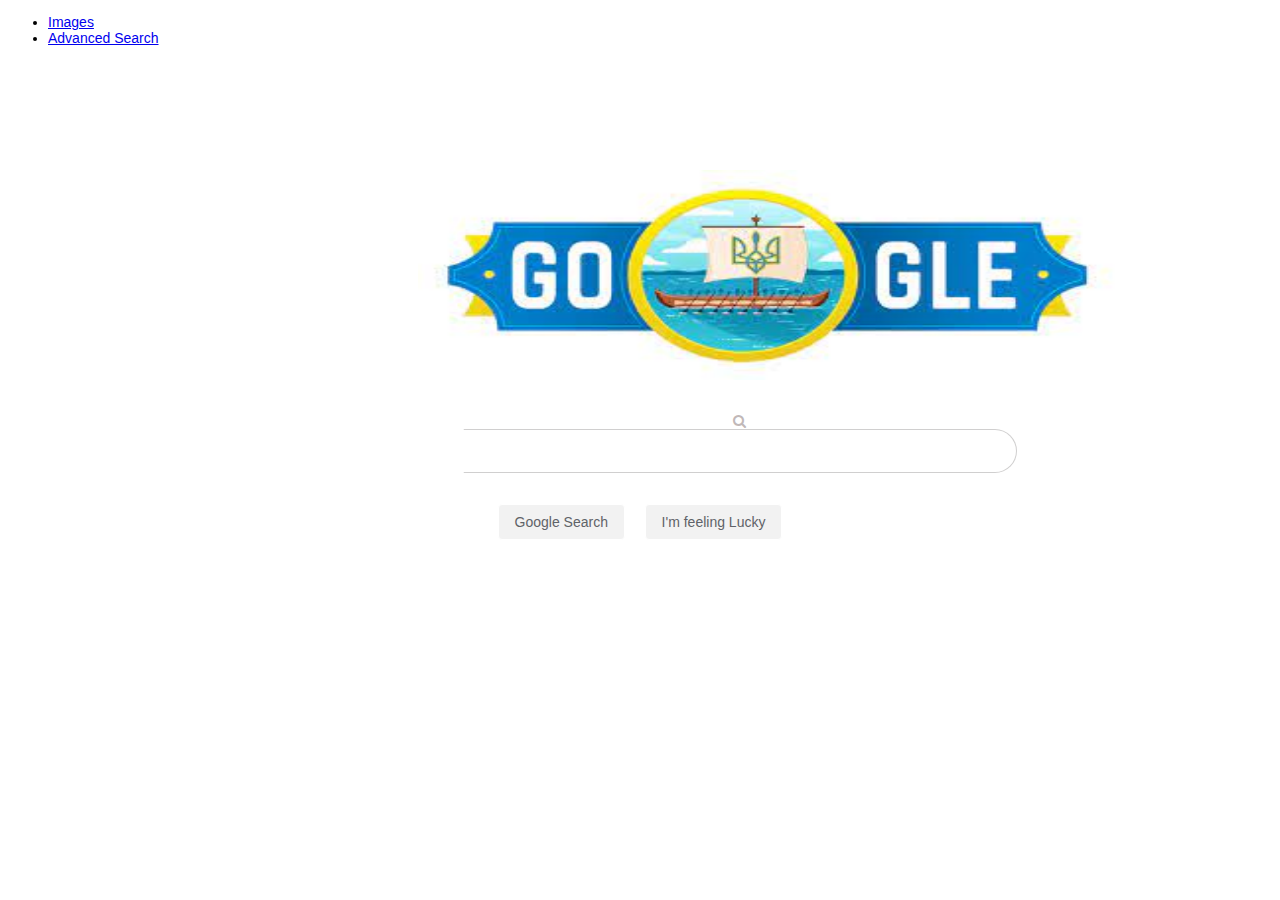
<file: Search/index.html>
<!DOCTYPE html>
<html lang="en" itemtype="http://schema.org/WebPage">

    <head>
        <meta name="viewport" content="width-device-width, initial-scale-1.0">
        <link rel="stylesheet" href="https://cdn.jsdelivr.net/npm/bootstrap@5.1.3/dist/css/bootstrap.min.css"
            integrity="sha384-1BmE4kWBq78iYhFldvKuhfTAU6auU8tT94WrHftjDbrCEXSU1oBoqyl2QvZ6jIW3" crossorigin="anonymous">
        <link rel="stylesheet" href="https://cdnjs.cloudflare.com/ajax/libs/font-awesome/4.7.0/css/font-awesome.min.css">
        <link rel="stylesheet" type="text/css" href="styles.css">
        <title>Google Search</title>


    </head>

    <body>
        <div class="container">
            <ul class="nav justify-content-end">
                <li class="nav-item">
                    <a class="nav-link active" href="images.html">Images</a>
                </li>
                <li class="nav-item" >
                    <a class="nav-link" href="advancedsearch.html">Advanced Search</a>
                </li>
            </ul>
            <img src="logo.png" class="img0">
            <form action="https://google.com/search" class="form0">

                <center>
                    <div class="input-group mb-3 div0">
                        <div class="input-group-prepend">
                            <span class="input-group-text" id="basic-addon1"><i class="fa fa-search srchicon"></i></span>
                        </div>

                        <input type="text" name="q" class="search" autocapitalize="off" autofocus autocomplete="off"
                            autocorrect="off" spellcheck="false" maxlength="2048" >
                    </div>
                </center>
                <div class="div1">
                    <center>
                        <input type="submit" class="submitbtn" value="Google Search">
                        &nbsp;
                        <input type="submit" name="btnI" value="I'm feeling Lucky" class="submitbtn">

                       

                    </center>
                </div>
            </form>
        </div>
    </body>

</html>
</file>
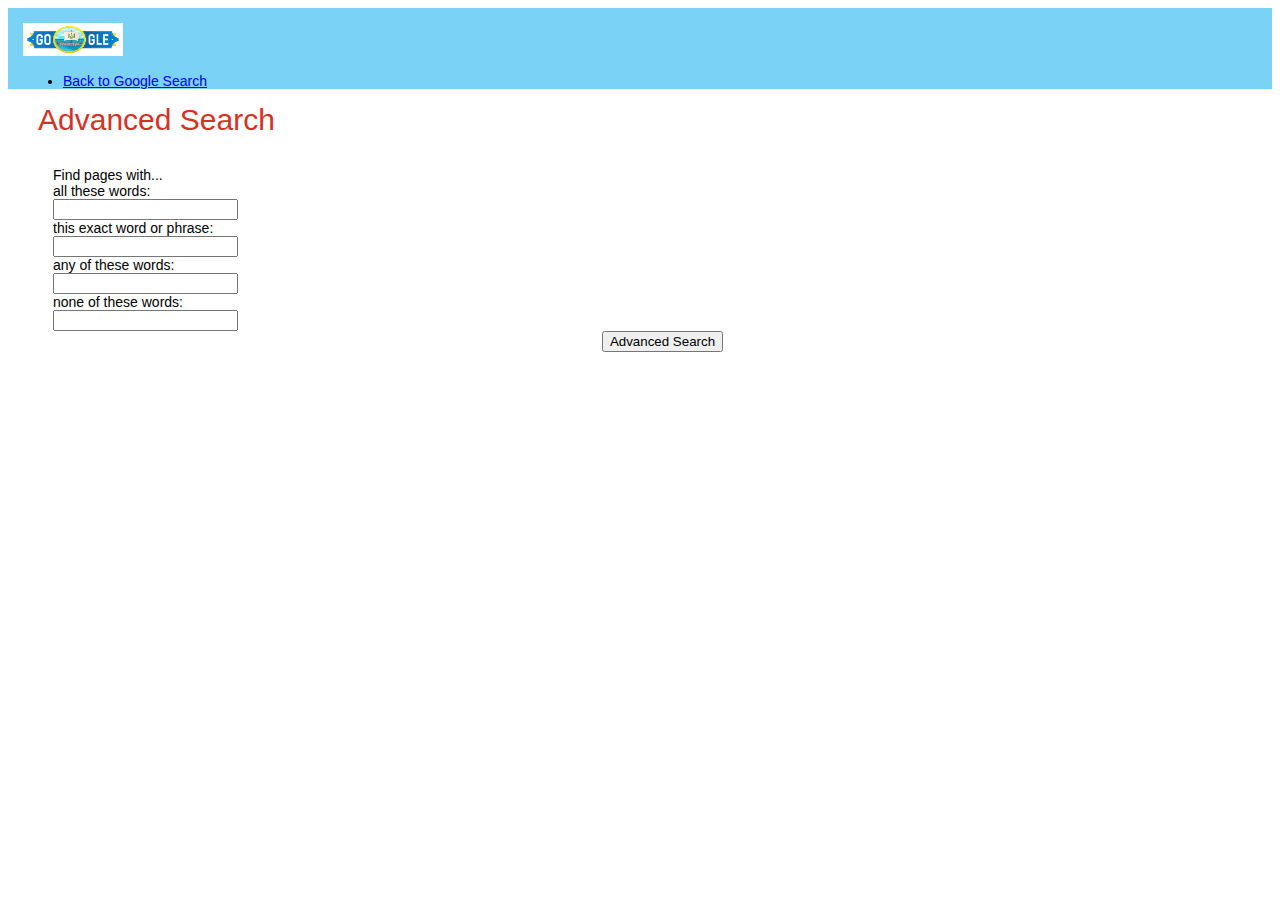
<file: Search/advancedSearch.html>
<!DOCTYPE html>
<html lang="en">
    <head>
        <meta name="viewport" content="width-device-width, initial-scale-1.0">
    <link rel="stylesheet" href="https://cdn.jsdelivr.net/npm/bootstrap@5.1.3/dist/css/bootstrap.min.css"
        integrity="sha384-1BmE4kWBq78iYhFldvKuhfTAU6auU8tT94WrHftjDbrCEXSU1oBoqyl2QvZ6jIW3" crossorigin="anonymous">
    <link rel="stylesheet" href="https://cdnjs.cloudflare.com/ajax/libs/font-awesome/4.7.0/css/font-awesome.min.css">
    <link rel="stylesheet" type="text/css" href="styles.css">
       <title>Advanced Google Search</title>
    </head>

  <body>
    <nav class="nabar" id="adiv0">
        <span class="navbar-brand mb-0 h1">
            <img src="logo.png" id="adimg0">
        </span>

        <ul class="nav justify-content-end">
            <li class="nav-item">
                <a class="nav-link active" href="index.html">Back to Google Search</a>
            </li>
        </ul>
    </nav>

    <div id="adiv1">
        <nav class="navbar">
            <span class="navbar-bran mb-0 h1">
                <label id="label0">Advanced Search</label>
            </span>
        </nav>
    </div>

    <div id="adiv2">
        <span id="span2">Find pages with...</span>

        <form action="https://google.com/search">

            <div class="form-group row">
                <label class="col-sm-2 col-form-label">all these words:</label>
                <div class="col-sm-5">
                    <input class="form-control form-control-sm" autofocus="autofocus" name="as_q" type="text">
                </div>
            </div>

            <div class="form-group row">
                <label class="col-sm-2 col-form-label">this exact word or phrase:</label>
                <div class="col-sm-5">
                    <input class="form-control form-control-sm" name="as_epq" type="text">
                </div>
            </div>

            <div class="form-group row">
                <label class="col-sm-2 col-form-label">any of these words:</label>
                <div class="col-sm-5">
                    <input class="form-control form-control-sm" name="as_oq" type="text">
                </div>
            </div>

            <div class="form-group row">
                <label class="col-sm-2 col-form-label">none of these words:</label>
                <div class="col-sm-5">
                    <input class="form-control form-control-sm" name="as_eq" type="text">
                </div>
            </div>
            <center>
                <input type="submit" class="btn btn-primary" data-toggle="button" id="adbtn" value="Advanced Search">
            </center>
        </form>
    </div>
</body>
</html>
</file>
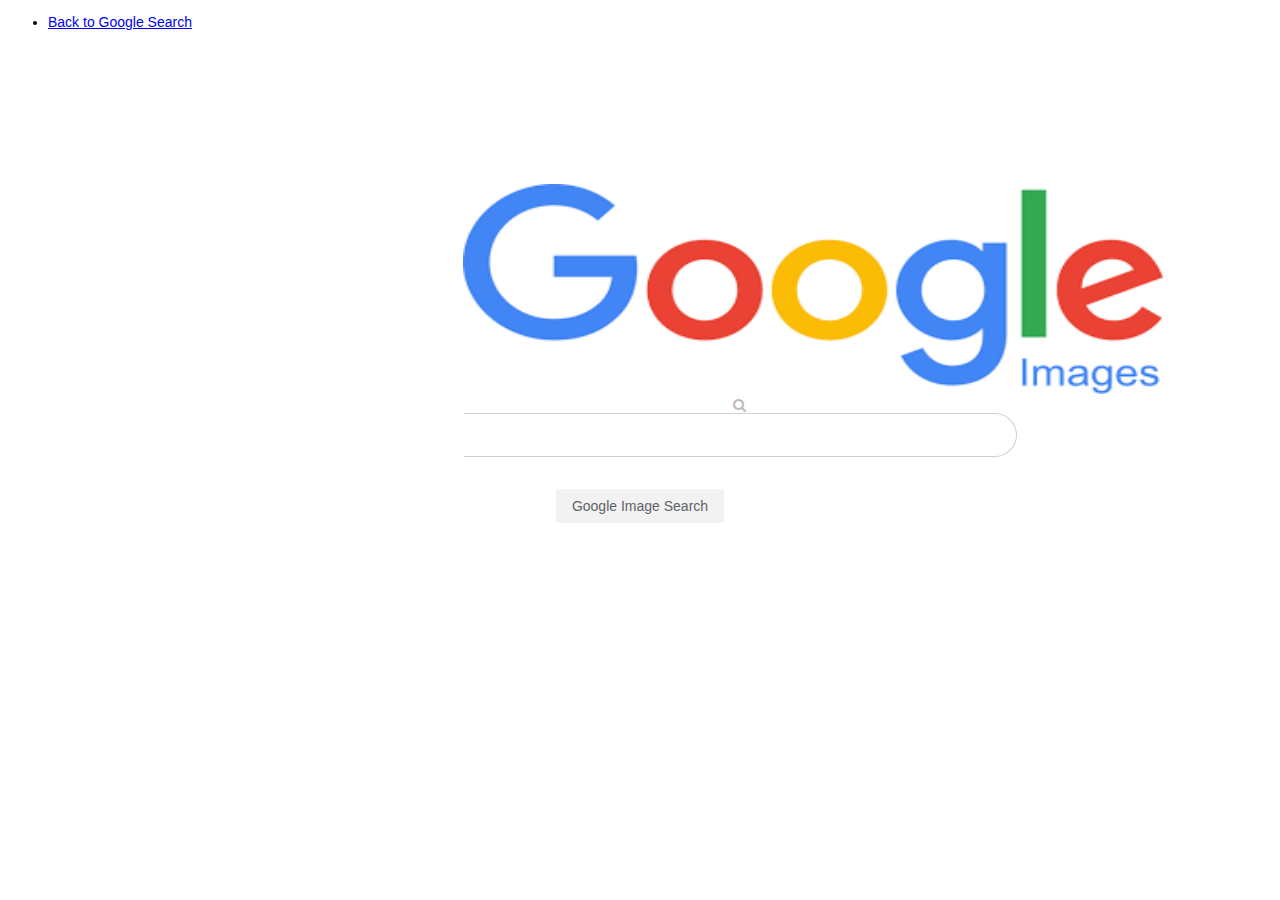
<file: Search/images.html>
<!DOCTYPE html>
<html lang="en">

<head>
    <meta name="viewport" content="width-device-width, initial-scale-1.0">
    <link rel="stylesheet" href="https://cdn.jsdelivr.net/npm/bootstrap@5.1.3/dist/css/bootstrap.min.css"
        integrity="sha384-1BmE4kWBq78iYhFldvKuhfTAU6auU8tT94WrHftjDbrCEXSU1oBoqyl2QvZ6jIW3" crossorigin="anonymous">
    <link rel="stylesheet" href="https://cdnjs.cloudflare.com/ajax/libs/font-awesome/4.7.0/css/font-awesome.min.css">
    <link rel="stylesheet" type="text/css" href="styles.css">
    <title>Images</title>

</head>

<body>
    <div class="container">

        <ul class="nav justify-content-end">
            <li class="nav-item">
                <a class="nav-link active" href="index.html">Back to Google Search</a>
            </li>
        </ul>

        <img src="images.png" class="img3">

        <form action="https://google.com/search" data-submit-false="q" id="form0" method="GET" name="f" role="search">
            <center>
                <div class="input-group mb-3 div0">
                    <div class="input-group-prepend">
                        <span class="input-group-text" id="basic-addon2"><i class="fa fa-search srchicon"></i></span>
                    </div>
                    <input type="hidden" name="tbm" value="isch">
                    <input type="text" name="q" class="search" autocapitalize="off" autofocus autocomplete="off"
                        autocorrect="off" spellcheck="false" maxlength="2048">
                </div>
            </center>
            <div class="div1">
                <center>
                    <input type="submit" class="submitbtn" value="Google Image Search">
                </center>
            </div>
        </form>
    </div>
</body>

</html>
</file>
<file: Search/styles.css>
body {
    font-family: arial, sans-serif;
    font-size: 14px;
    font-family: arial,sans-serif;

}


.img0 {
    height: 210px;
    width: 700px;
    padding-left: 410px;
    padding-top: 110px;
    max-height: 100%;
    max-width: 100%;
    object-position: center bottom;

}


.img3 {
    height: 210px;
    width: 700px;
    padding-left: 410px;
    padding-top: 110px;
    margin-left: 45px;
    margin-top: 30px;
}

.div0 {
    width: 1000px;
    padding-left: 200px;
    float: center;
}

.search {

    border-top-right-radius: 25px;
    border-bottom-right-radius: 25px;
    border: 1px solid #d0cfcf;
    border-left: 0.1px solid white;
    border-top: 1px solid #d0cfcf;
    width: 548px;
    height: 40px;
}

input:hover {
    box-shadow: 0 0 11px rgba(33, 33, 33, .2);
}

.submitbtn:hover {
    border: 1px solid #bbb4b4;

}

input:focus {
    outline: none;
}

#basic-addon1, #basic-addon2 {
    background-color: white;
    border-right: .1px solid white;
    border-top-left-radius: 25px;
    border-bottom-left-radius: 25px;
    height: 40px;
}


#basic-addon2:hover {
    box-shadow: 0 0 11px rgba(33, 33, 33, 0.2);
    border: 1px solid #bbb4b4;
}

.form0 {
    padding-top: 30px;
}

.srchicon {
    color: #c1b8b8;
}

.submitbtn {
    border: 0.1px solid white;
    border-radius: 4px;
    color: #5a5959;
    font-size: 14px;
    margin: 11px 4px;
    line-height: 27px;
    padding: 0 16px;
    height: 36px;
    color: #5F6368;
    background-color: #f2f2f2;
    min-width: 54px;
    text-align: center;
    cursor: pointer;
    user-select: none;
}

.div1 {
    padding-top: 20px;
}

#form1 {
    padding-left: 20px;
}

#adimg0 {
    width: 100px;
    height: 33px;
}

 #adiv0 {
    padding-top: 15px;
    padding-left: 15px;
    background-color: #7bd2f7;
}

 #adiv0:hover {
    background-color: #fdf857;
}

#label0 {
    font-size: 30px;
    color: #d93025;
}

#adiv1 {
    margin-top: 10px;
    margin-left: 30px;
}

#adiv2 {
    margin-left: 45px;
    margin-top: 30px;
}

#span2 {

    font-size: 100%;
    font-weight: inherit;
    font-style: inherit;

}
</file>
